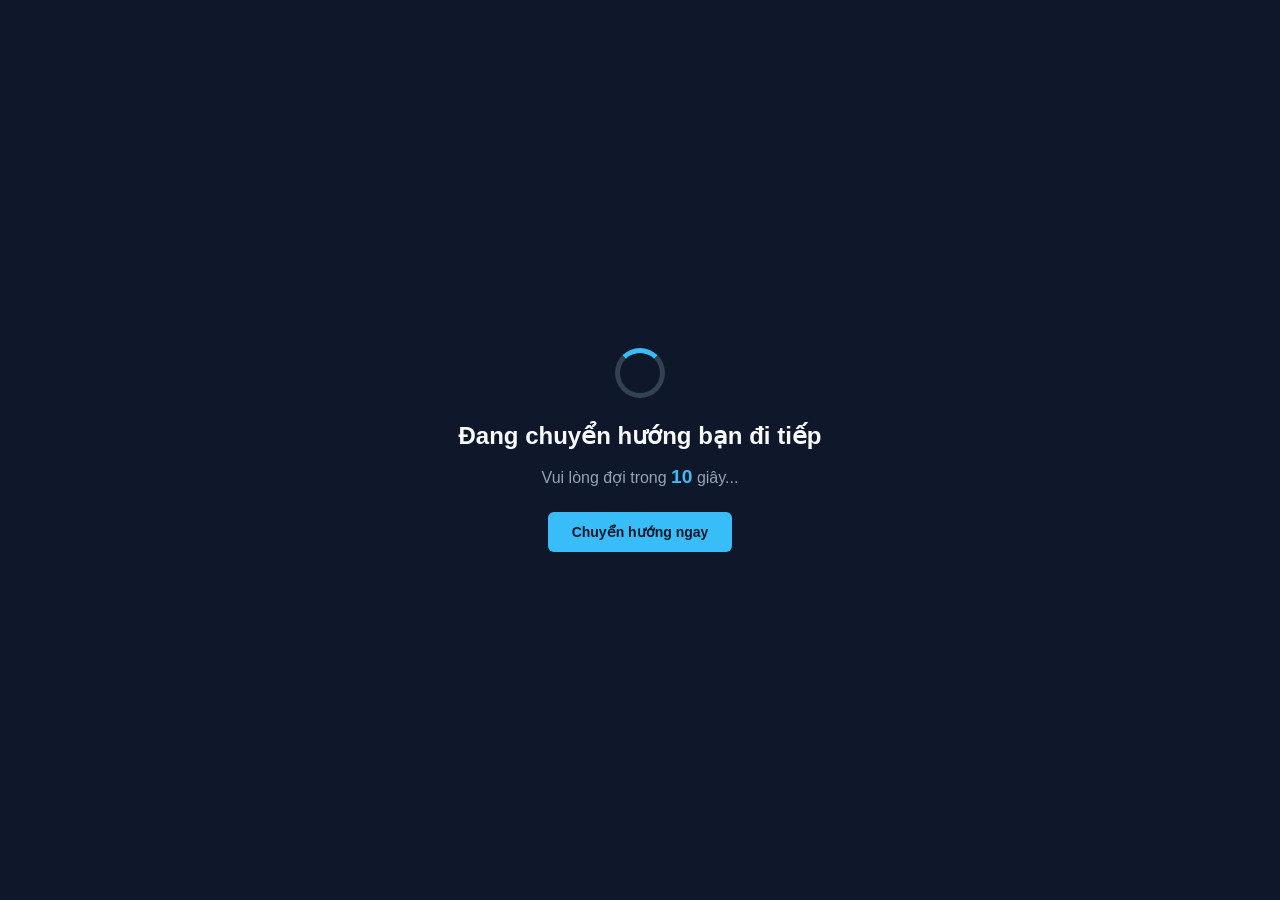
<file: index.html>
<!DOCTYPE html>
<html lang="vi">
<head>
    <meta charset="UTF-8">
    <meta name="viewport" content="width=device-width, initial-scale=1.0">
    <title>Đang chuyển hướng...</title>
<!-- CSS cô lập hoàn toàn - Có thể chèn vào thẻ <style> hoặc file .css của bạn -->
<link rel="stylesheet" href="styles.css">
</head>
<body>
<!-- Khối HTML chuyển hướng - Đặt ở cuối thẻ <body> của trang web hiện tại -->
<div class="rd-wrapper">
    <div class="rd-container">
        <div class="rd-loader"></div>
        <h1 class="rd-title">Đang chuyển hướng bạn đi tiếp</h1>
        <p class="rd-text">Vui lòng đợi trong <span class="rd-countdown" id="rd-countdown-num">10</span> giây...</p>
        <a href="#" id="rd-fallback-btn" class="rd-btn">Chuyển hướng ngay</a>
    </div>
</div>
<script src="script.js"></script>
</body>
</html>
</file>
<file: styles.css>
/* Toàn bộ thuộc tính chỉ có tác dụng bên trong vùng .rd-wrapper */
    .rd-wrapper {
        box-sizing: border-box;
        margin: 0;
        padding: 0;
        position: fixed;
        top: 0;
        left: 0;
        width: 100vw;
        height: 100vh;
        background-color: #0f172a; /* Màu nền màn hình chuyển hướng */
        color: #f8fafc;
        display: flex;
        justify-content: center;
        align-items: center;
        z-index: 99999; /* Đảm bảo đè lên mọi thành phần khác của web */
        font-family: 'Segoe UI', Tahoma, Geneva, Verdana, sans-serif;
    }

    .rd-wrapper * {
        box-sizing: border-box;
    }

    .rd-container {
        text-align: center;
        padding: 2rem;
        max-width: 450px;
        width: 100%;
    }

    .rd-loader {
        width: 50px;
        height: 50px;
        border: 5px solid #334155;
        border-top: 5px solid #38bdf8;
        border-radius: 50%;
        margin: 0 auto 1.5rem;
        animation: rd-spin 1s linear infinite;
    }

    .rd-title {
        font-size: 1.5rem;
        margin-bottom: 0.5rem;
        font-weight: 600;
        color: #f8fafc !important; /* Giữ màu chữ chuẩn kể cả khi có css khác ghi đè */
    }

    .rd-text {
        color: #94a3b8 !important;
        font-size: 1rem;
        margin-bottom: 1.5rem;
    }

    .rd-countdown {
        font-weight: bold;
        color: #38bdf8 !important;
        font-size: 1.2rem;
    }

    .rd-btn {
        display: inline-block;
        padding: 0.75rem 1.5rem;
        background-color: #38bdf8;
        color: #0f172a !important;
        text-decoration: none;
        border-radius: 0.375rem;
        font-weight: 600;
        font-size: 0.875rem;
        transition: background-color 0.2s;
        opacity: 0;
        animation: rd-fadeIn 1s forwards;
        animation-delay: 2s;
    }

    .rd-btn:hover {
        background-color: #7dd3fc;
    }

    /* Đổi tên Keyframes để tránh trùng lặp hệ thống */
    @keyframes rd-spin {
        0% { transform: rotate(0deg); }
        100% { transform: rotate(360deg); }
    }

    @keyframes rd-fadeIn {
        to { opacity: 1; }
    }
</file>
